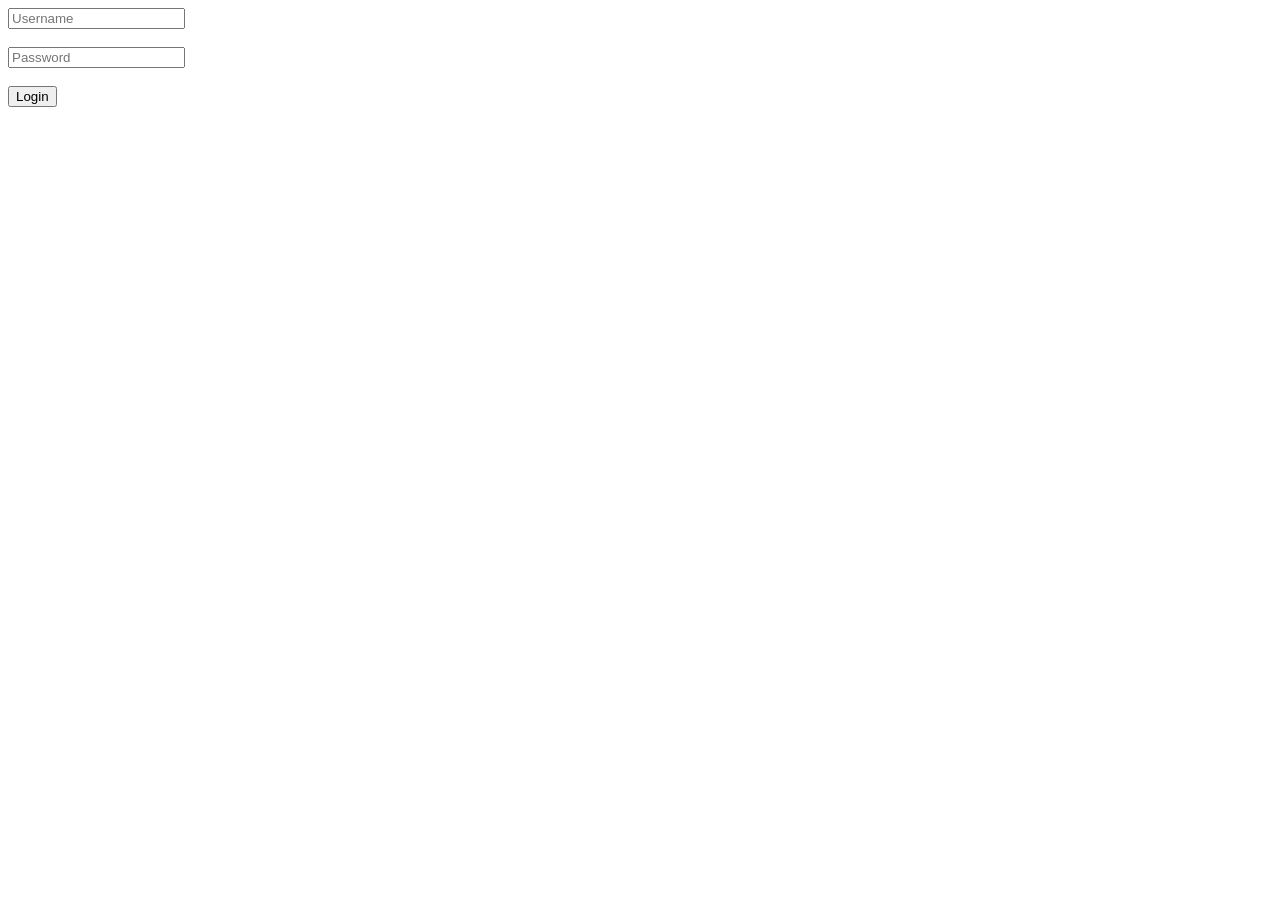
<file: json web token/templates/login.html>
<!DOCTYPE html>
<html lang="en">

<head>
  <meta charset="UTF-8">
  <meta name="viewport" content="width=device-width, initial-scale=1.0">
  <title>Login</title>
</head>

<body>
  <form action="/login" method="POST">
    <input type="username" name="username" placeholder="Username"> <br><br>
    <input type="password" name="password" placeholder="Password"> <br><br>
    <input type="submit" value="Login">
  </form>
</body>

</html>
</file>
